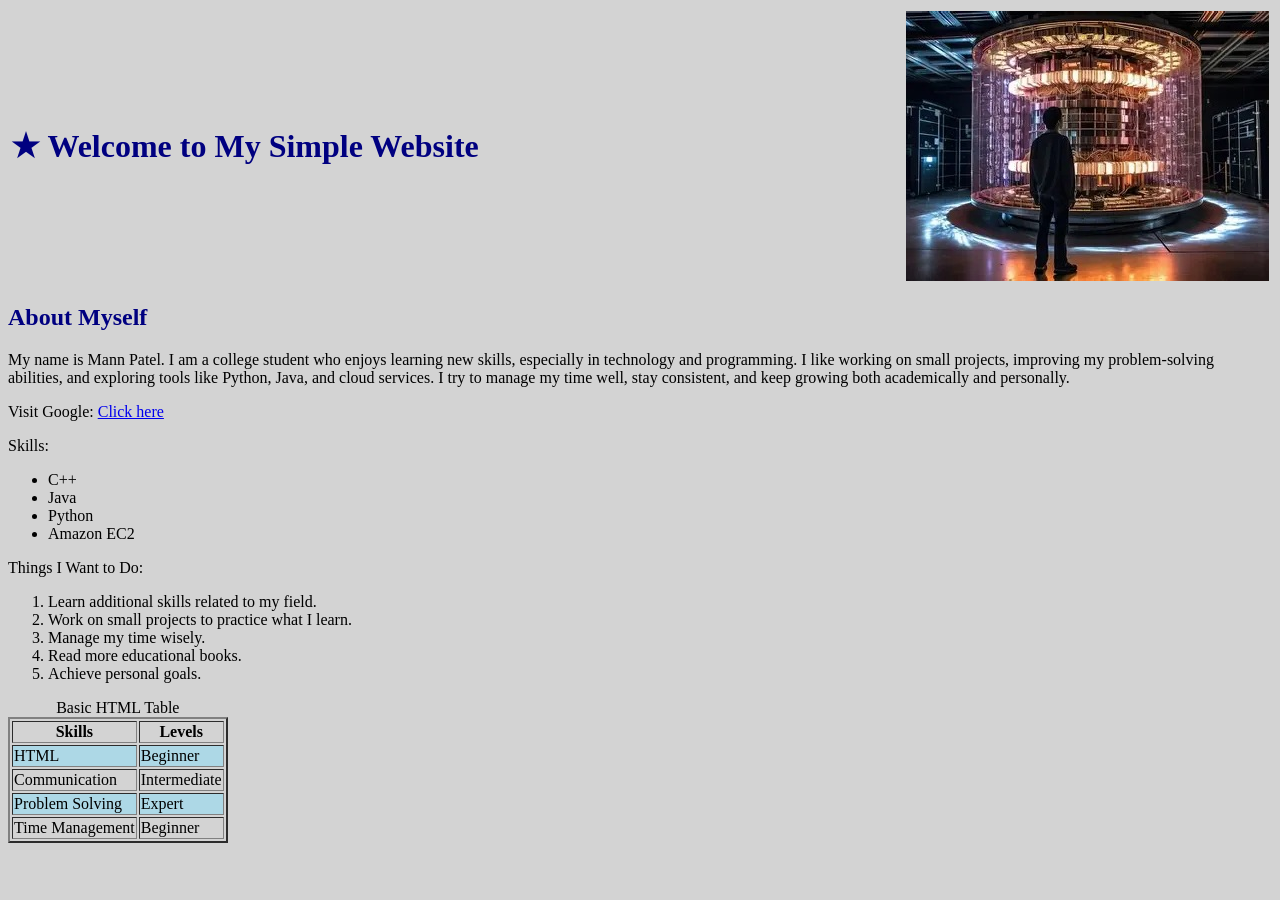
<file: index.html>
<!DOCTYPE html>
<html lang="en">

<head>
   <meta charset="UTF-8">
   <meta name="viewport" content="width=device-width, initial-scale=1.0">
   <link rel="stylesheet" href="style.css">
   <title>Patel Mann Website</title>
</head>

<body>

   <table border="0" width="100%">
      <tr>
         <td>
            <h1>Welcome to My Simple Website</h1>
         </td>
         <td align="right" valign="top">
            <img src="image.jpg" alt="My photo">
         </td>
      </tr>
   </table>

   <h2>About Myself</h2>
   <p>
      My name is Mann Patel. I am a college student who enjoys learning new skills,
      especially in technology and programming. I like working on small projects,
      improving my problem-solving abilities, and exploring tools like Python, Java,
      and cloud services. I try to manage my time well, stay consistent, and keep
      growing both academically and personally.
   </p>

   <p>Visit Google: <a href="https://www.google.com" target="_blank">Click here</a></p>

   <p>Skills:</p>
   <ul>
      <li>C++</li>
      <li>Java</li>
      <li>Python</li>
      <li>Amazon EC2</li>
   </ul>

   <p>Things I Want to Do:</p>
   <ol type="1">
      <li>Learn additional skills related to my field.</li>
      <li>Work on small projects to practice what I learn.</li>
      <li>Manage my time wisely.</li>
      <li>Read more educational books.</li>
      <li>Achieve personal goals.</li>
   </ol>

   <table border="2">
      <caption>Basic HTML Table</caption>
      <tr>
         <th>Skills</th>
         <th>Levels</th>
      </tr>
      <tr>
         <td>HTML</td>
         <td>Beginner</td>
      </tr>
      <tr>
         <td>Communication</td>
         <td>Intermediate</td>
      </tr>
      <tr>
         <td>Problem Solving</td>
         <td>Expert</td>
      </tr>
      <tr>
         <td>Time Management</td>
         <td>Beginner</td>
      </tr>
   </table>

</body>
</html>
</file>
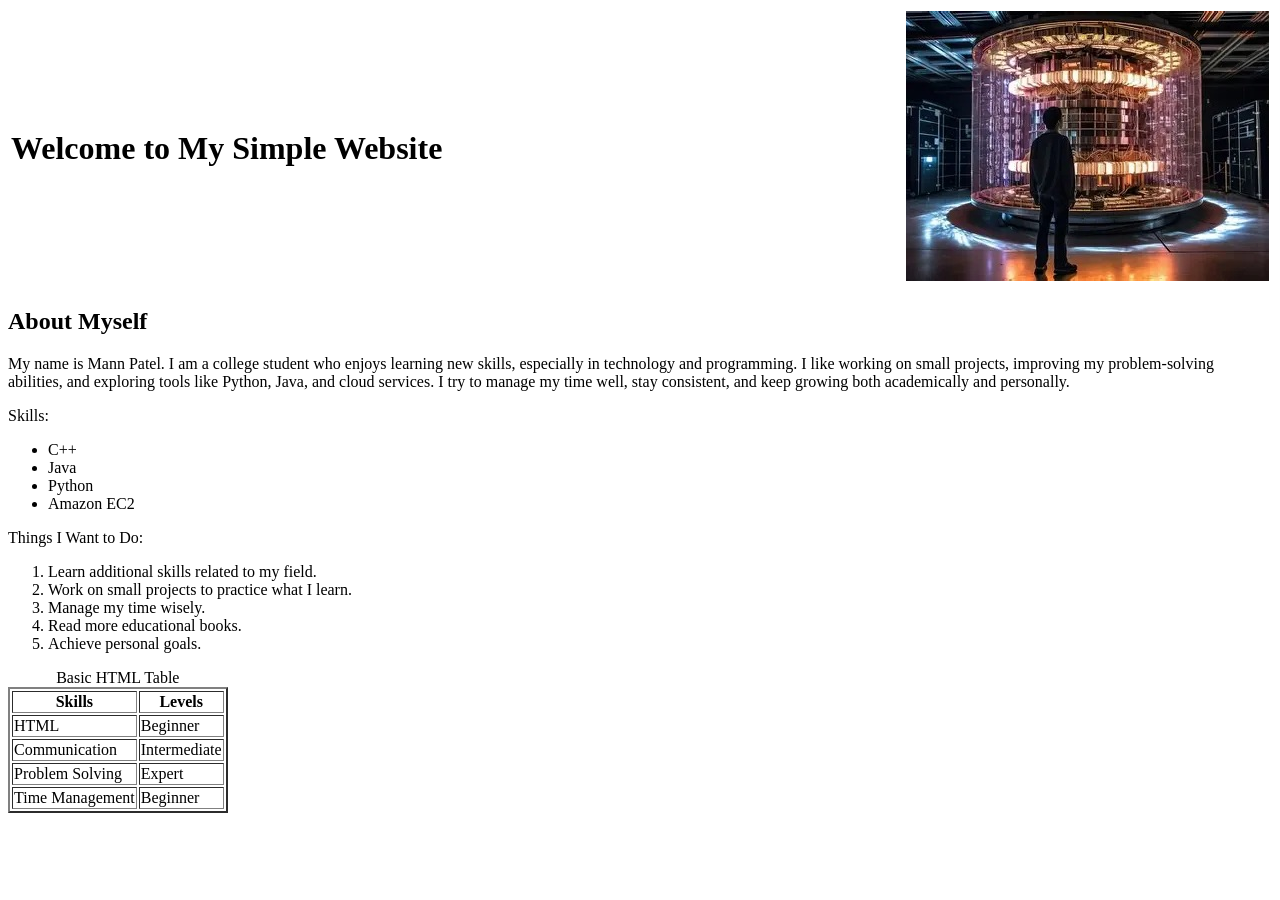
<file: index1.html>
<!DOCTYPE html>
<html lang="en">

<head>
   <meta charset="UTF-8">
   <meta name="viewport" content="width=device-width, initial-scale=1.0">
   <title>Patel Mann Website</title>
</head>

<body>

   <!-- My simple HTML website for class -->

   <table border="0" width="100%">
      <tr>
         <td>
            <h1>Welcome to My Simple Website</h1>
         </td>
         <td align="right" valign="top">
            <img src="image.jpg" alt="My photo">
         </td>
      </tr>
   </table>

   <!-- About section -->
   <h2>About Myself</h2>
   <p>
      My name is Mann Patel. I am a college student who enjoys learning new skills,
      especially in technology and programming. I like working on small projects,
      improving my problem-solving abilities, and exploring tools like Python, Java,
      and cloud services. I try to manage my time well, stay consistent, and keep
      growing both academically and personally.
   </p>

   <p>Skills:</p>
   <ul>
      <li>C++</li>
      <li>Java</li>
      <li>Python</li>
      <li>Amazon EC2</li>
   </ul>

   <p>Things I Want to Do:</p>
   <ol type="1">
      <li>Learn additional skills related to my field.</li>
      <li>Work on small projects to practice what I learn.</li>
      <li>Manage my time wisely.</li>
      <li>Read more educational books.</li>
      <li>Achieve personal goals.</li>
   </ol>

   <table border="2">
      <caption>Basic HTML Table</caption>
      <tr>
         <th>Skills</th>
         <th>Levels</th>
      </tr>
      <tr>
         <td>HTML</td>
         <td>Beginner</td>
      </tr>
      <tr>
         <td>Communication</td>
         <td>Intermediate</td>
      </tr>
      <tr>
         <td>Problem Solving</td>
         <td>Expert</td>
      </tr>
      <tr>
         <td>Time Management</td>
         <td>Beginner</td>
      </tr>
   </table>

</body>
</html>
</file>
<file: style.css>
/* 1. Float image to the right */
img {
   float: right;
}

/* 2. Pseudo-element */
h1::before {
   content: "★ ";
}

/* 3. :hover on links */
a:hover {
   color: red;
}

/* 4. :nth-child on table rows */
tr:nth-child(even) {
   background-color: lightblue;
}

/* 5. Color and background */
body {
   background-color: lightgray;
   color: black;
}

h1 {
   color: navy;
}

h2 {
   color: navy;
}
</file>
